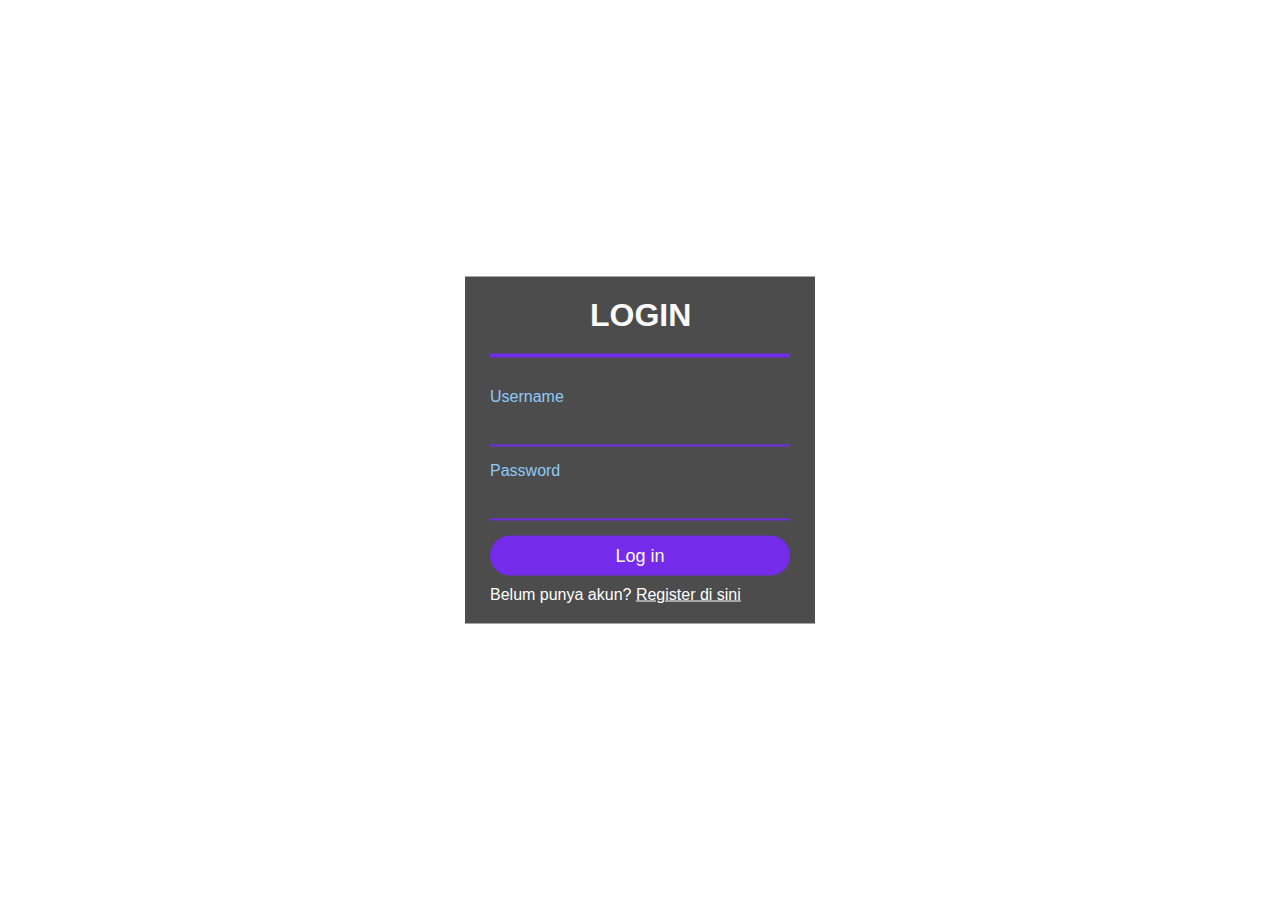
<file: index.html>
<!DOCTYPE HTML>
<html>
    <head>
        <title>Login</title>
        <link rel="stylesheet" href="style.css">
    </head>

    <body>
        <div class="container">
          <h1>Login</h1>
            <form>
                <label>Username</label><br>
                <input type="text"><br>
                <label>Password</label><br>
                <input type="password"><br>
                <button>Log in</button>
                <p> Belum punya akun?
                  <a href="register.html">Register di sini</a>
                </p>
            </form>
        </div>
    </body>
</html>
</file>
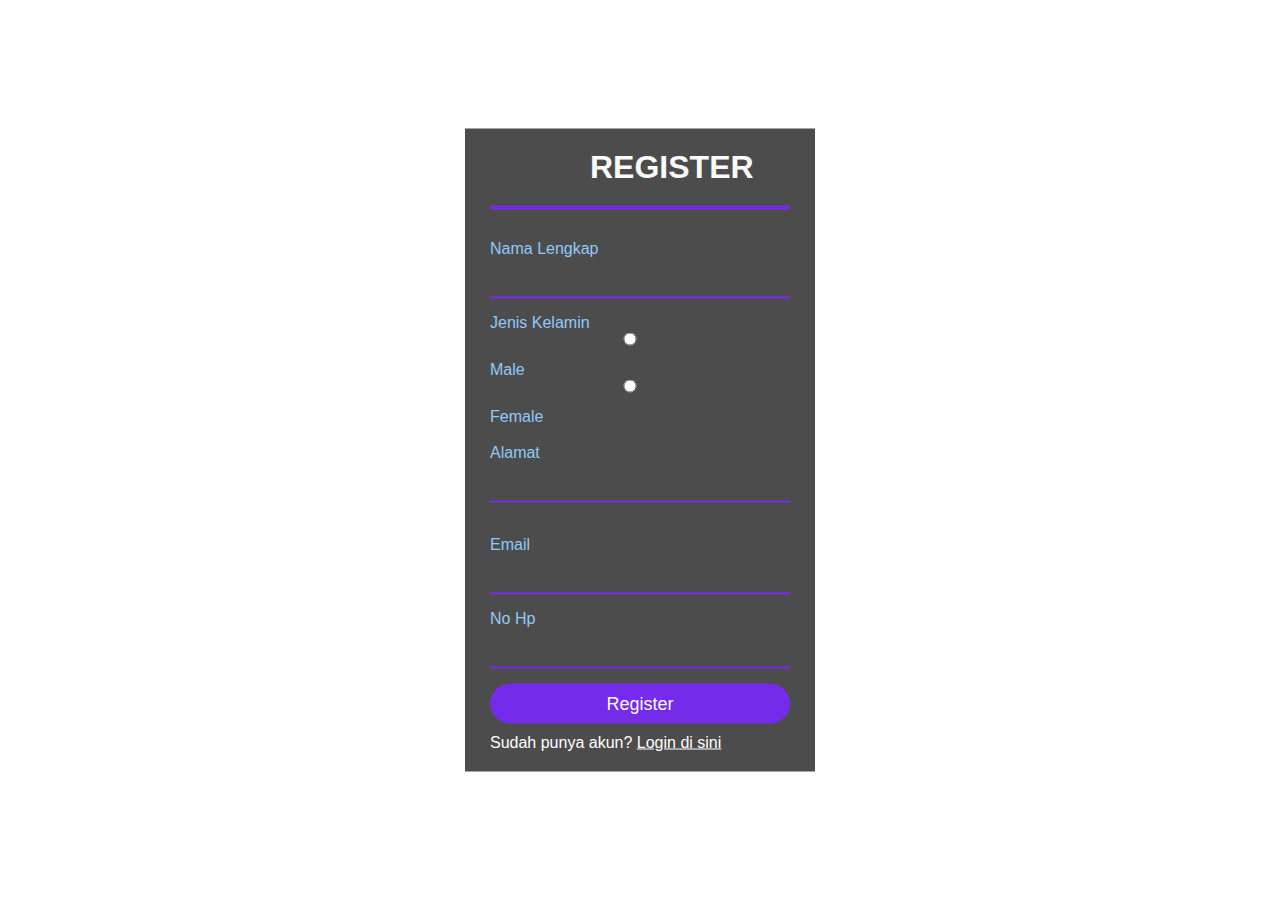
<file: register.html>
<!DOCTYPE HTML>
<html>
    <head>
        <title>Halaman Login</title>
        <link rel="stylesheet" href="style.css">
    </head>

    <body>
        <div class="container">
          <h1>Register</h1>
            <form>
                <label>Nama Lengkap</label>
                <br>
                <input type="text">
                <br>
                <label>Jenis Kelamin</label>
                <input type="radio" id="male" name="gender" value="male">
                <label for="male">Male</label><br>
                <input type="radio" id="female" name="gender" value="female">
                <label for="female">Female</label><br>
                <br>
                <label>Alamat</label>
                <br>
                <input type="text">
                <br>
                <br>
                <label>Email</label>
                <br>
                <input type="text">
                <br>
                <label>No Hp</label>
                <br>
                <input type="text">
                <br>
                <button>Register</button>
                <p> Sudah punya akun?
                  <a href="index.html">Login di sini</a>
                </p>
            </form>
        </div>
    </body>
</html>
</file>
<file: style.css>
*{
    margin: 0;
    padding: 0;
    outline: 0;
    font-family: 'Open Sans', sans-serif;
}
body{
    height: 100vh;
    background-image: url(https://dosenit.com/wp-content/uploads/2020/10/Gunung-Fuji-Jepang-1024x640-1.jpg);
    background-size: cover;
    background-position: center;
    background-repeat: no-repeat;
}
p {
  color: white;
  font-family: 'Open Sans', sans-serif;
  padding-top: 10px;
}

h1 {
  text-align: center;
  padding-left: 100px;
  padding-bottom: 20px;
}

a {
  color: white;
  font-family: 'Open Sans', sans-serif;
}
.container{
    position: absolute;
    left: 50%;
    top: 50%;
    transform: translate(-50%,-50%);
    padding: 20px 25px;
    width: 300px;

    background-color: rgba(0,0,0,.7);
    box-shadow: 0 0 10px rgba(255,255,255,.3);
}
.container h1{
    text-align: left;
    color: #fafafa;
    margin-bottom: 30px;
    text-transform: uppercase;
    border-bottom: 4px solid #752BEA;
}
.container label{
    text-align: left;
    color: #90caf9;
}
.container form input{
    width: calc(100% - 20px);
    padding: 8px 10px;
    margin-bottom: 15px;
    border: none;
    background-color: transparent;
    border-bottom: 2px solid #752BEA;
    color: #fff;
    font-size: 20px;
}
.container form button{
    width: 100%;
    height: 40px;
    padding: 5px 0;
    border: none;
    background-color:#752BEA;
    font-size: 18px;
    color: #fafafa;
    border-radius: 20px;
}
</file>
